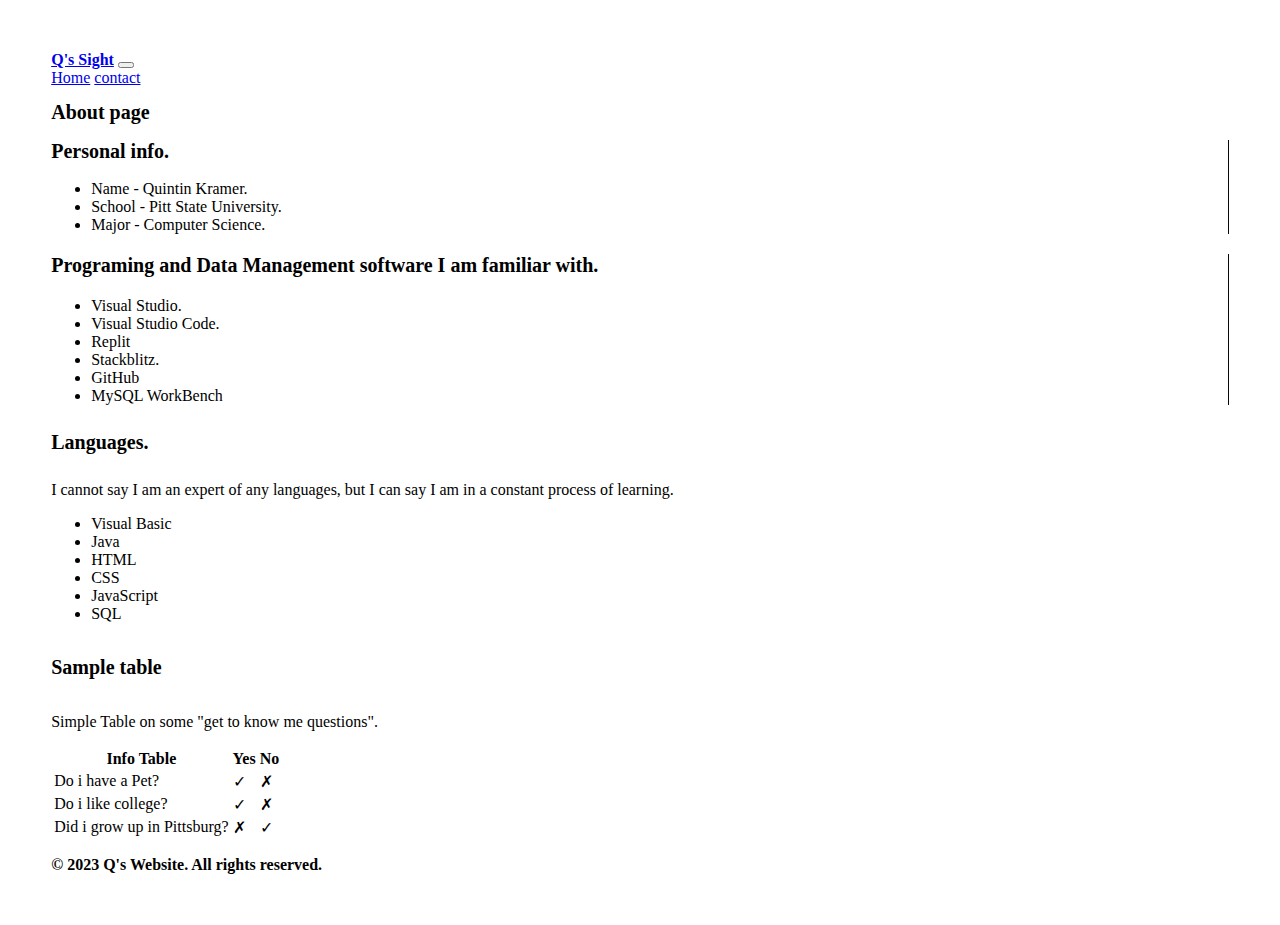
<file: about.html>
<!DOCTYPE html>
<html lang="en">
  <head>
    <title>About Page</title>
    <link href="https://cdn.jsdelivr.net/npm/bootstrap@5.3.2/dist/css/bootstrap.min.css" rel="stylesheet" integrity="sha384-T3c6CoIi6uLrA9TneNEoa7RxnatzjcDSCmG1MXxSR1GAsXEV/Dwwykc2MPK8M2HN" crossorigin="anonymous">
    <link rel="stylesheet" href="/project.css"> 
    <script src="https://cdn.jsdelivr.net/npm/bootstrap@5.3.2/dist/js/bootstrap.bundle.min.js" integrity="sha384-C6RzsynM9kWDrMNeT87bh95OGNyZPhcTNXj1NW7RuBCsyN/o0jlpcV8Qyq46cDfL" crossorigin="anonymous"></script>
    <script src="https://code.jquery.com/jquery-3.6.0.min.js"></script>
  </head>
  <body>
    <main>
      <header>
      <nav class="navbar navbar-expand-lg bg-body-tertiary">
      <div class="container-fluid">
          <a class="navbar-brand" href="#"><strong>Q's Sight</Strong></a>
          <button class="navbar-toggler" type="button" data-bs-toggle="collapse" data-bs-target="#navbarNavAltMarkup" aria-controls="navbarNavAltMarkup" aria-expanded="false" aria-label="Toggle navigation">
              <span class="navbar-toggler-icon"></span>
          </button>
          <div class="collapse navbar-collapse justify-content-left" id="navbarNavAltMarkup">
              <div class="navbar-nav">
                  <a class="nav-link" href="/index.html">Home</a>
                  <a class="nav-link" href="/contact.html">contact</a>
              </div>
          </div>
      </div>
  </nav>
  <h1 class="bigger-h1">About page</h1>
</header>
  <div class="container text-left">
  <div class="row">
    <div class="col-md-4 vertical-line">
    <seaction>
    <h2 class="bigger-h2">Personal info.</h2>
    <ul>
      <li>Name - Quintin Kramer.</li>
      <li>School - Pitt State University.</li>
      <li>Major - Computer Science.</li>
    </ul> 
  </section>
    </div>
    <div class="col-md-4 vertical-line">
   <h3 class = "bigger-h3"> Programing and Data Management software I am familiar with.</h3>
    <ul>
        <li>Visual Studio.</li>
        <li>Visual Studio Code.</li>
        <li>Replit</li>
        <li>Stackblitz.</li>
        <li>GitHub</li>
        <li>MySQL WorkBench</li>
    </ul> 
    </div>
    <div class="col">
    <h4 class="bigger-h4">Languages.</h4>
    <p>I cannot say I am an expert of any languages, but I can say I am in a constant process of learning.</p>
    <ul>
      <li>Visual Basic</li>
      <li>Java</li>
      <li>HTML</li>
      <li>CSS</li>
      <li>JavaScript</li>
      <li>SQL</li>
    </ul>
    </div>
  </div>
</div>
<section>
<h5 class="bigger-h5"> Sample table </h5>
  <p>Simple Table on some "get to know me questions". </p>
<table class="table table-dark table-striped-columns">
<tr> 
<th>Info Table</th>
<th>Yes</th>
<th>No</th>
</tr>
<tr>
<td>Do i have a Pet?</td> 
<td>&#10003;</td>
<td>&#10007;</td>
</tr>
<tr>
<td>Do i like college?</td>
<td>&#10003;</td>
<td>&#10007;</td>
</tr>
<tr>
<td>Did i grow up in Pittsburg?</td>
<td>&#10007;</td>
<td>&#10003;</td>
</tr>    
</table>
</section>
    </main>
    <footer>
      <p><strong>&copy; 2023 Q's Website. All rights reserved.</strong></p>
  </footer>
  </body>
</html>

<!-- Quintin Kramer 2023 -->
</file>
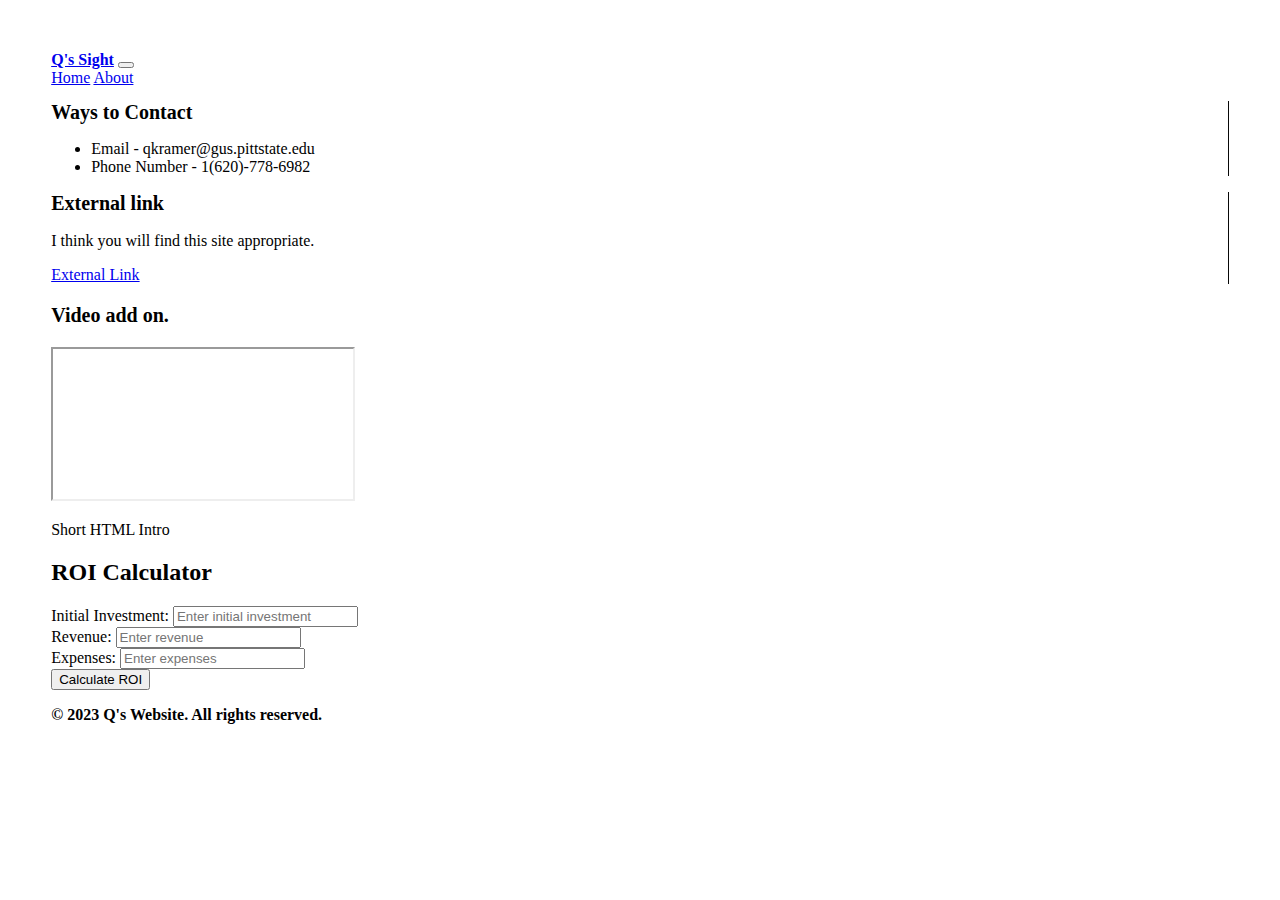
<file: contact.html>
<!DOCTYPE html>
<html lang="en">
  <head>
    <title>Contact Page</title>
    <link href="https://cdn.jsdelivr.net/npm/bootstrap@5.3.2/dist/css/bootstrap.min.css" rel="stylesheet" integrity="sha384-T3c6CoIi6uLrA9TneNEoa7RxnatzjcDSCmG1MXxSR1GAsXEV/Dwwykc2MPK8M2HN" crossorigin="anonymous">
    <link rel="stylesheet" href="/project.css"> 
    <script src="https://cdn.jsdelivr.net/npm/bootstrap@5.3.2/dist/js/bootstrap.bundle.min.js" integrity="sha384-C6RzsynM9kWDrMNeT87bh95OGNyZPhcTNXj1NW7RuBCsyN/o0jlpcV8Qyq46cDfL" crossorigin="anonymous"></script>
    <script src="https://code.jquery.com/jquery-3.6.0.min.js"></script>
  </head>
  <body>
    <main>
    <nav class="navbar navbar-expand-lg bg-body-tertiary">
    <div class="container-fluid">
        <a class="navbar-brand" href="#"><strong>Q's Sight</Strong></a>
        <button class="navbar-toggler" type="button" data-bs-toggle="collapse" data-bs-target="#navbarNavAltMarkup" aria-controls="navbarNavAltMarkup" aria-expanded="false" aria-label="Toggle navigation">
            <span class="navbar-toggler-icon"></span>
        </button>
        <div class="collapse navbar-collapse justify-content-left" id="navbarNavAltMarkup">
            <div class="navbar-nav">
                <a class="nav-link" href="/index.html">Home</a>
                <a class="nav-link" href="/about.html">About</a>
            </div>
        </div>
    </div>
</nav>
      <header>

      <div class="container text-left">
      <div class="row">
        <div class="col-md-4 vertical-line">
          <section>
        <h1 class="bigger-h1">Ways to Contact</h1>
        <ul>
          <li>Email - qkramer@gus.pittstate.edu</li>
          <li>Phone Number - 1(620)-778-6982</li>
        </ul> 
       </section> 
        </div>
        <div class="col-md-4 vertical-line">
        <h2 class="bigger-h2">External link </h2>
        <p>I think you will find this site appropriate.</p>
          <nav>
            <a class="btn btn-primary" href="https://www.thriftbooks.com/w/html-xhtml--css-for-dummies-for-dummies-computertech_ed-tittel_jeff-noble/359437/item/10344877/?mkwid=%7cdc&pcrid=76759819663239&pkw=&pmt=be&slid=&product=10344877&plc=&pgrid=1228154741466003&ptaid=pla-4580359294924214&utm_source=bing&utm_medium=cpc&utm_campaign=Shopping+%7c+NEW+condition+books&utm_term=&utm_content=%7cdc%7cpcrid%7c76759819663239%7cpkw%7c%7cpmt%7cbe%7cproduct%7c10344877%7cslid%7c%7cpgrid%7c1228154741466003%7cptaid%7cpla-4580359294924214%7c&msclkid=0148b80986bb1701b5d3dcfe37b45e17#idiq=10344877&edition=6185770"  alt="A hyperlink that will take the veiwer to a location to buy a HTML book for dummies." role="button">External Link</a>

          </nav>
        </div>
        <div class="col">
        <section>
        <h3 class="bigger-h3">Video add on.</h3>
        <div class="embed-responsive embed-responsive-16by9">
        <iframe class="embed-responsive-item" src="https://www.youtube.com/embed/MDLn5-zSQQI?si=q_A8Vg7g9GrafVCM" title="YouTube video player" frameborder="2" allow="accelerometer; autoplay; clipboard-write; encrypted-media; gyroscope; picture-in-picture; web-share" allowfullscreen alt="A video that gives an introduction in to HTML."></iframe>
      </div>
      <p> Short HTML Intro </p>
     </section>
        </div>
      </div>
      </div>
      
      <div class="container mt-5">
        <h2>ROI Calculator</h2>
        <div class="form-group">
            <label for="initialInvestment">Initial Investment:</label>
            <input type="number" class="form-control" id="initialInvestment" placeholder="Enter initial investment">
        </div>
        <div class="form-group">
            <label for="revenue">Revenue:</label>
            <input type="number" class="form-control" id="revenue" placeholder="Enter revenue">
        </div>
        <div class="form-group">
            <label for="expenses">Expenses:</label>
            <input type="number" class="form-control" id="expenses" placeholder="Enter expenses">
        </div>
        <button id="calculateBtn" class="btn btn-primary">Calculate ROI</button>
        <div id="roi-result" class="mt-3"></div>
    </div>
  
    </main>
    <footer>
      <p><strong>&copy; 2023 Q's Website. All rights reserved.</strong></p>
  </footer>

  <script>
    $(document).ready(function() {
        $("#calculateBtn").click(function() {
            
            var initialInvestment = parseFloat($("#initialInvestment").val());
            var revenue = parseFloat($("#revenue").val());
            var expenses = parseFloat($("#expenses").val());

            
            if (isNaN(initialInvestment) || isNaN(revenue) || isNaN(expenses)) {
                $("#roi-result").html('<div class="alert alert-danger">Please enter valid numbers for all fields.</div>');
            } else {
                
                var roi = ((revenue - expenses - initialInvestment) / initialInvestment) * 100;
                
                $("#roi-result").html('<div class="alert alert-success">ROI: ' + roi.toFixed(2) + '%</div>');
            }
        });
    });
</script>


  </body>
</html>

<!-- Quintin Kramer 2023 -->
</file>
<file: project.css>
.bigger-h1 {
  font-size: 20px;
}
.bigger-h2 {
  font-size: 20px;
}
.bigger-h3 {
  font-size: 20px;
}
.bigger-h4 {
  font-size: 20px; 
}
.bigger-h5 {
  font-size: 20px; 
}
.bigger-h6 {
  font-size: 20px; 
}

.vertical-line {
  border-right: 1px solid rgb(8, 8, 8); 
  padding-right: 15px; 
}

@media (min-width: 100px) { body {
  font-size: 100%; 
  margin: 4%; 
} }

@media (min-width: 576px) { body {
  font-size: 100%; 
  margin: 4%; 
} }


@media (min-width: 768px) { body {
  font-size: 100%; 
  margin: 4%; 
} }


@media (min-width: 992px) { body {
  font-size: 100%; 
  margin: 4%; 
} }


@media (min-width: 1200px) {  body {
  font-size: 100%; 
  margin: 4%; 
}}

@media (min-width: 1400px) {  body {
  font-size: 100%; 
  margin: 4%; 
}}
</file>
